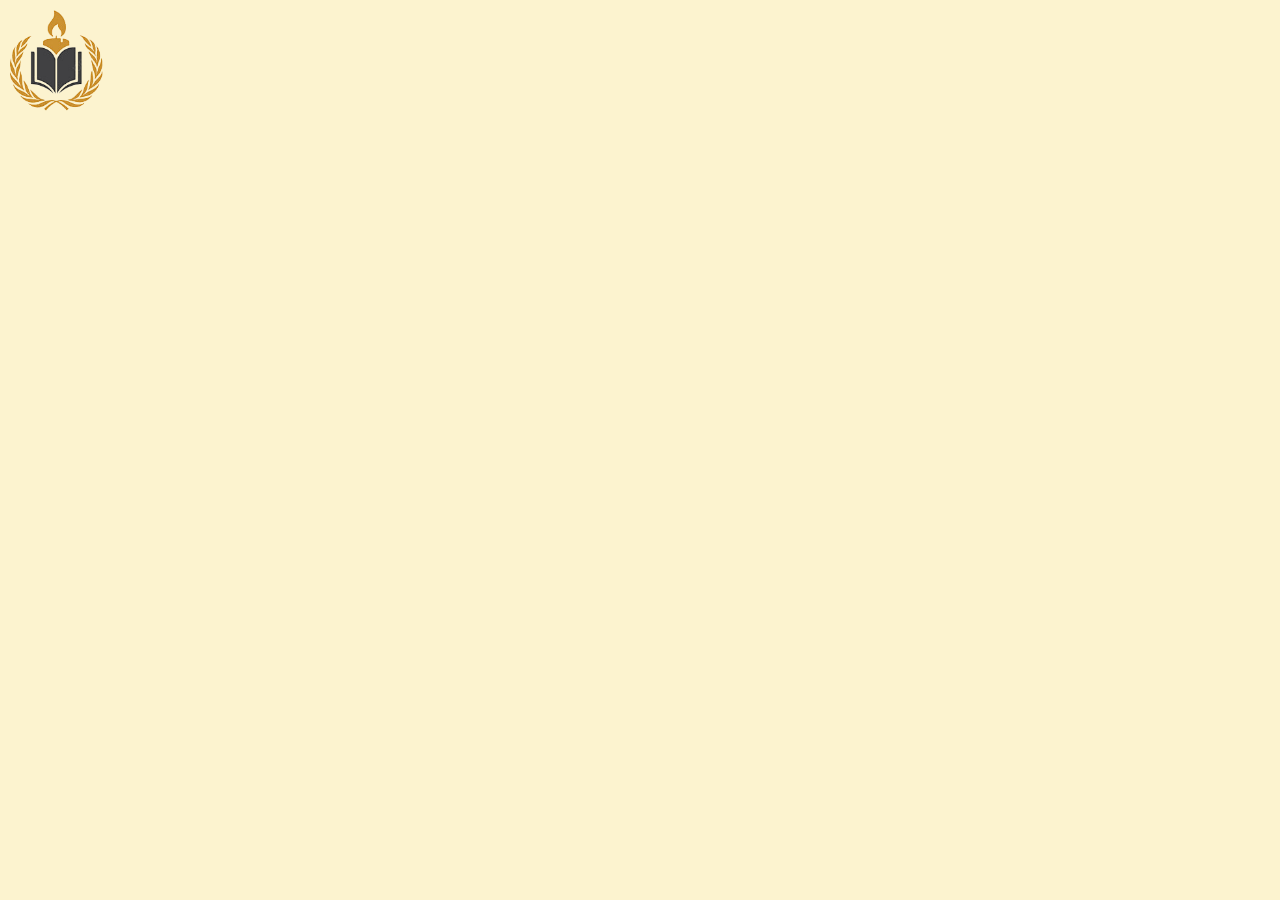
<file: AdminPage.html>
<!DOCTYPE html>
<html lang="en">
<head>
<title>Admin Page</title>
<link rel="stylesheet" href="css/AdminPage.css">
<meta charset="utf-8">
<meta name="viewport" content="width=device-width, initial-scale=1.0">
</head>
<body>

<img src="images/logoschool-removebg.png" class="logo">
</body>
</html>
</file>
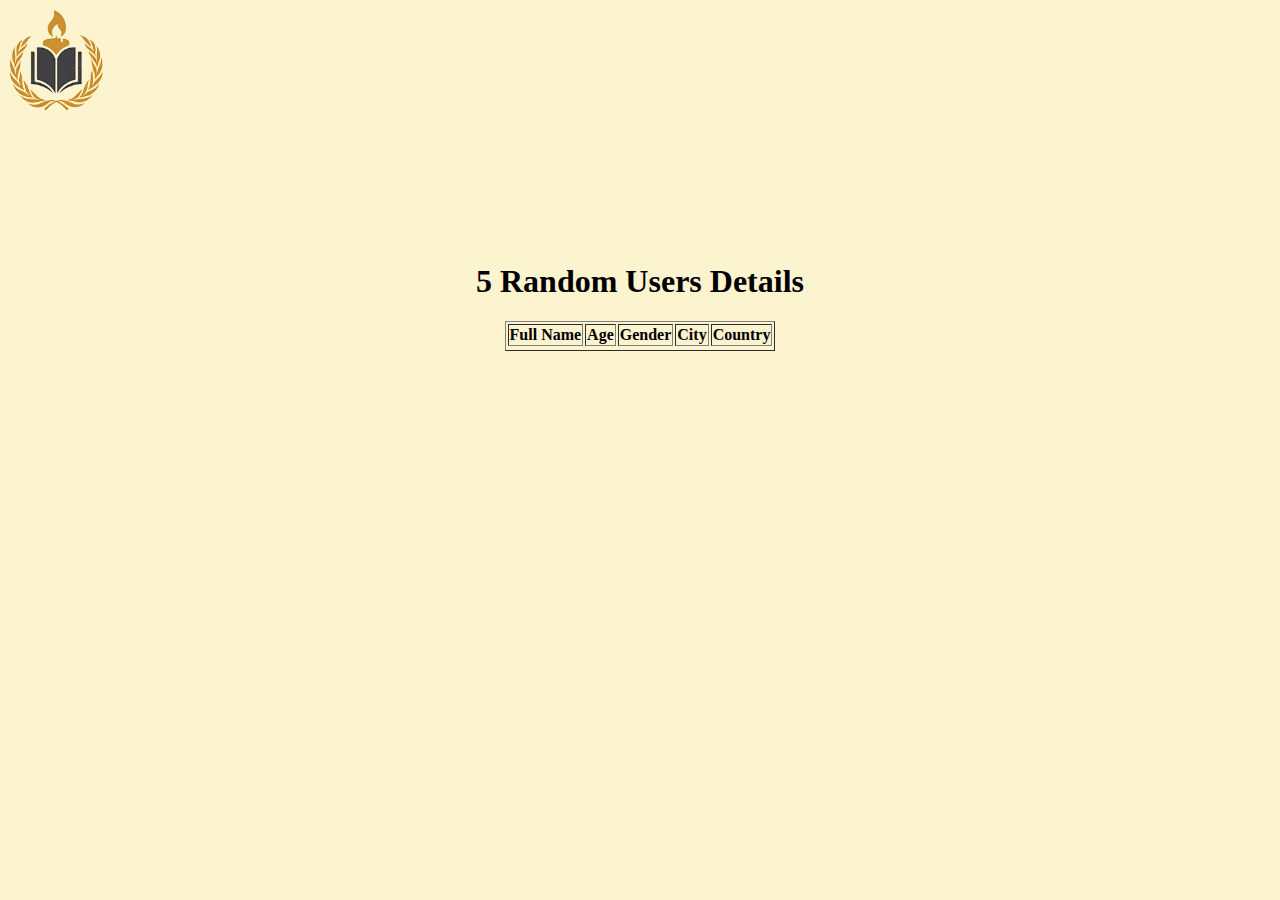
<file: APIfor5Users.html>
<!DOCTYPE html>
<html lang="en">
<head>
<title>API</title>
<link rel="stylesheet" href="css/ReadFeedback.css">
<meta charset="utf-8">
<meta name="viewport" content="width=device-width, initial-scale=1.0">
</head>
<body>

<img src="images/logoschool-removebg.png" class="logo">
 <br><br> <br><br> <br><br> <br><br>
 
<center>

 <h1> 5 Random Users Details </h1>

<table border="1">
<tr>
<th>Full Name</th>
<th>Age</th>
<th>Gender</th>
<th>City</th>
<th>Country</th>
</tr>
<tr>
<tbody id="data"></tbody>
</tr>
</table>
</center>

<script src="js/APIfor5Users.js"></script>

</body>
</html>
</file>
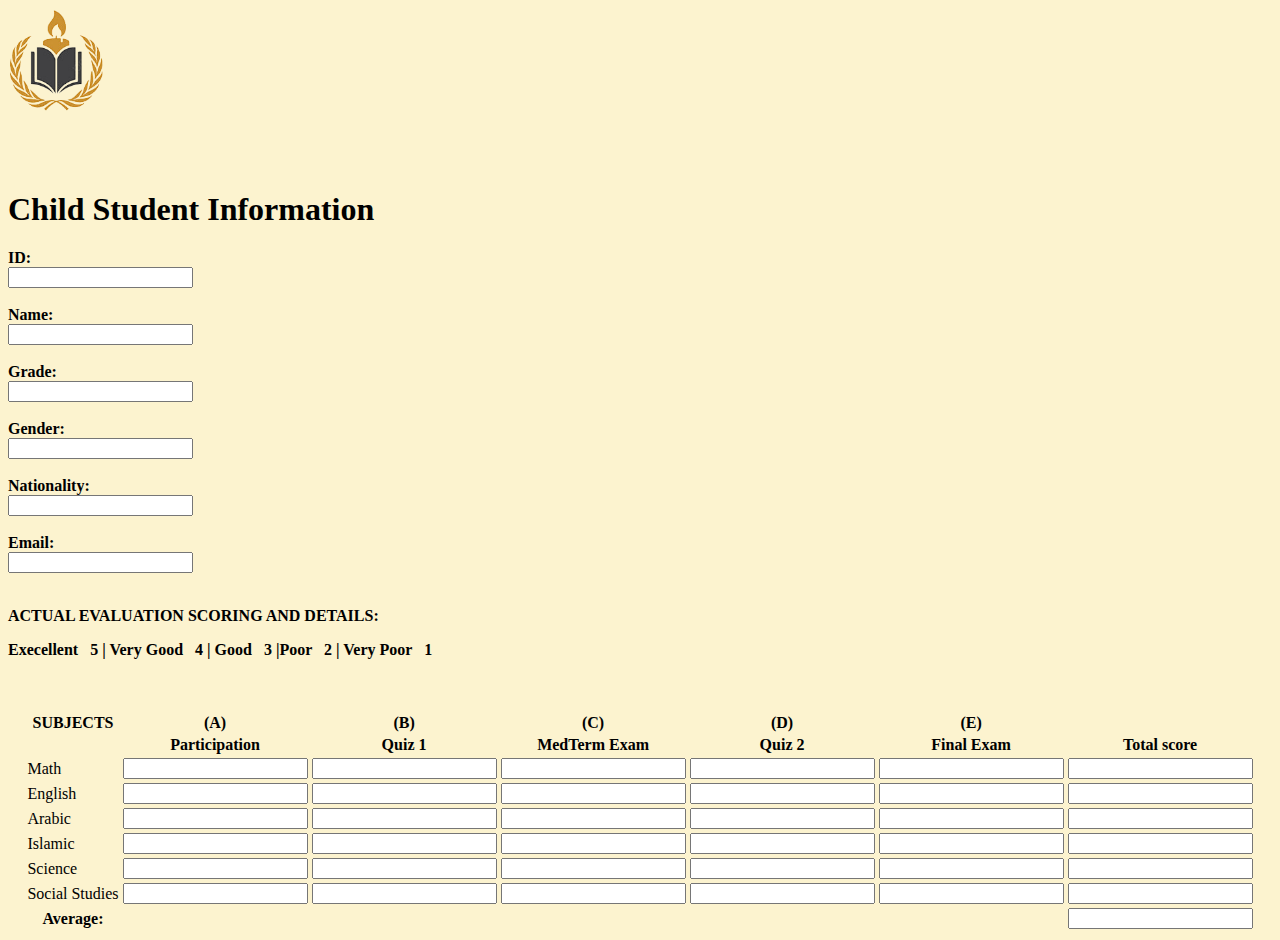
<file: ChildStudentEvaluation.html>
<!DOCTYPE html>
<html lang="en">
<head>
<title>Teacher page</title>
<link rel="stylesheet" href="css/TeacherPage.css">
<meta charset="utf-8">
<meta name="viewport" content="width=device-width, initial-scale=1.0">
</head>
<body>

<img src="images/logoschool-removebg.png" class="logo">
<br><br> <br><br> 
     
	 <h1>Child Student Information</h1>
	 <label><b>ID:</b></label> 
	<br>
	 <input type="text">
	   <br><br>
	   
	<label><b>Name:</b></label> 
	<br>
	 <input type="text">
	   <br><br>

<label><b>Grade:</b></label>    
	<br>
 <input type="text"> 
<br><br>
	
<label><b>Gender:</b></label> 
	<br>
	<input type="text">
	<br><br>
	
	 <label><b> Nationality: </b></label>   
	<br>
   <input type="text"></center>    
	<br><br>
	
	 <label><b>Email:</b></label> 
	<br>
  <input type="text">
	<br><br>



<p><b>ACTUAL EVALUATION SCORING AND DETAILS:</b></p>

<b><p>  Execellent &nbsp   5 | Very Good &nbsp   4 | Good &nbsp   3 |Poor &nbsp 2 | Very Poor &nbsp  1  </b></p>

<br><br>

<center>
<table>
<tr>
<th>SUBJECTS</th>
<th>(A)</th>
<th>(B)</th>
<th>(C)</th>
<th>(D)</th>
<th>(E)</th>
</tr>
<tr>
<th></th>
<th>Participation</th>
<th>Quiz 1</th>
<th>MedTerm Exam</th>
<th>Quiz 2</th>
<th>Final Exam</th>
<th>Total score</th>

</tr>
<tr>
<td>Math</td>
<td><center><input type="text"></center></td>
<td><center><input type="text"></td>
<td><center><input type="text"></center></td>
<td><center><input type="text"></center></td>
<td><center><input type="text"></center></td>
<td><center><input type="text"></center></td>
</tr>
<tr>
<td>English</td>
<td><center><input type="text"></center></td>
<td><center><input type="text"></center></td>
<td><center><input type="text"></center></td>
<td><center><input type="text"></center></td>
<td><center><input type="text"></center></td>
<td><center><input type="text"></center></td>
</tr>

<tr>
<td>Arabic</td>
<td><center><input type="text"></center></td>
<td><center><input type="text"></center></td>
<td><center><input type="text"></center></td>
<td><center><input type="text"></center></td>
<td><center><input type="text"></center></td>
<td><center><input type="text"></center></td>
</tr>
<tr>
<td>Islamic</td>
<td><center><input type="text"></center></td>
<td><center><input type="text"></center></td>
<td><center><input type="text"></center></td>
<td><center><input type="text"></center></td>
<td><center><input type="text"></center></td>
<td><center><input type="text"></center></td>
</tr>
<tr>
<td>Science</td>
<td><center><input type="text"></center></td>
<td><center><input type="text"></center></td>
<td><center><input type="text"></center></td>
<td><center><input type="text"></center></td>
<td><center><input type="text"></center></td>
<td><center><input type="text"></center></td>
</tr>
<tr>
<td>Social Studies</td>
<td><center><input type="text"></center></td>
<td><center><input type="text"></center></td>
<td><center><input type="text"></center></td>
<td><center><input type="text"></center></td>
<td><center><input type="text"></center></td>
<td><center><input type="text"></center></td>
</tr>
<tr>
<td><center><b>Average: </b></center></td>
<td></td>
<td><center></center></td>
<td><center></center></td>
<td><center></center></td>
<td><center></center></td>
<td><center><input type="text"></center></td>
</tr>
</table>

</body>
<html>
</file>
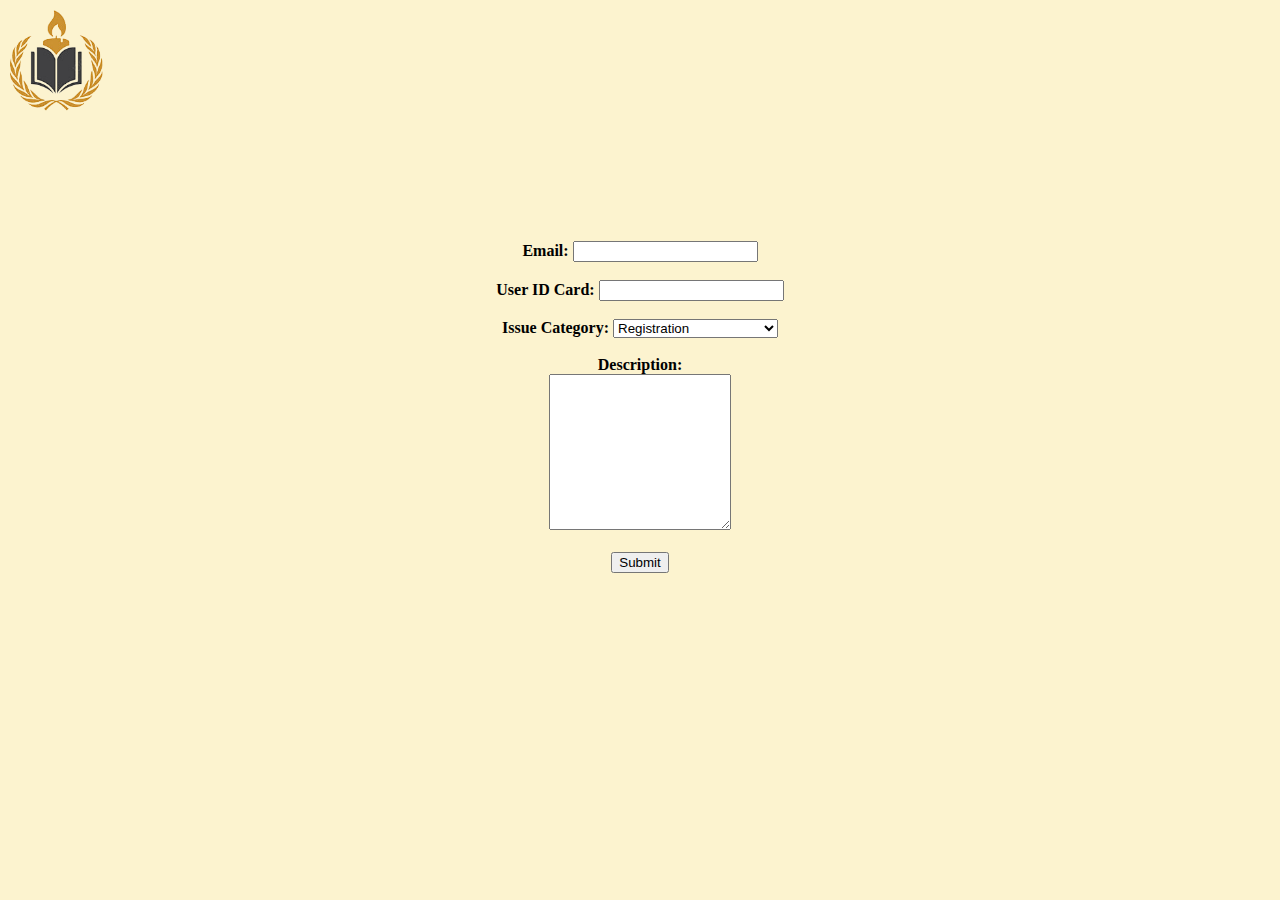
<file: contactus.html>
<!DOCTYPE html>
<html lang="en">
<head>
<title>Contact Us</title>
<link rel="stylesheet" href="css/contactus.css">
<meta charset="utf-8">
<meta name="viewport" content="width=device-width, initial-scale=1.0">
</head>
<body>

<img src="images/logoschool-removebg.png" class="logo">
 <br><br> <br><br> <br><br> <br><br>

<center>
<b><label>Email:</label></b> 
<input type="text">
<br><br>
<b><label>User ID Card: </label></b>
<input type="number">
<br><br>
<b><label>Issue Category:</label></b>
<select>
    <option>Registration</option>
    <option>Login</option>
    <option>Forget Password</option>
	<option>Download Marks Report</option>
</select>
 <br><br>
<b><label>Description:</label></b>
 <br>
 <textarea  type="text" rows="10px"></textarea><br><br>
<b><button type="submit">Submit</button></b>
</center>

</body>
</html>
</file>
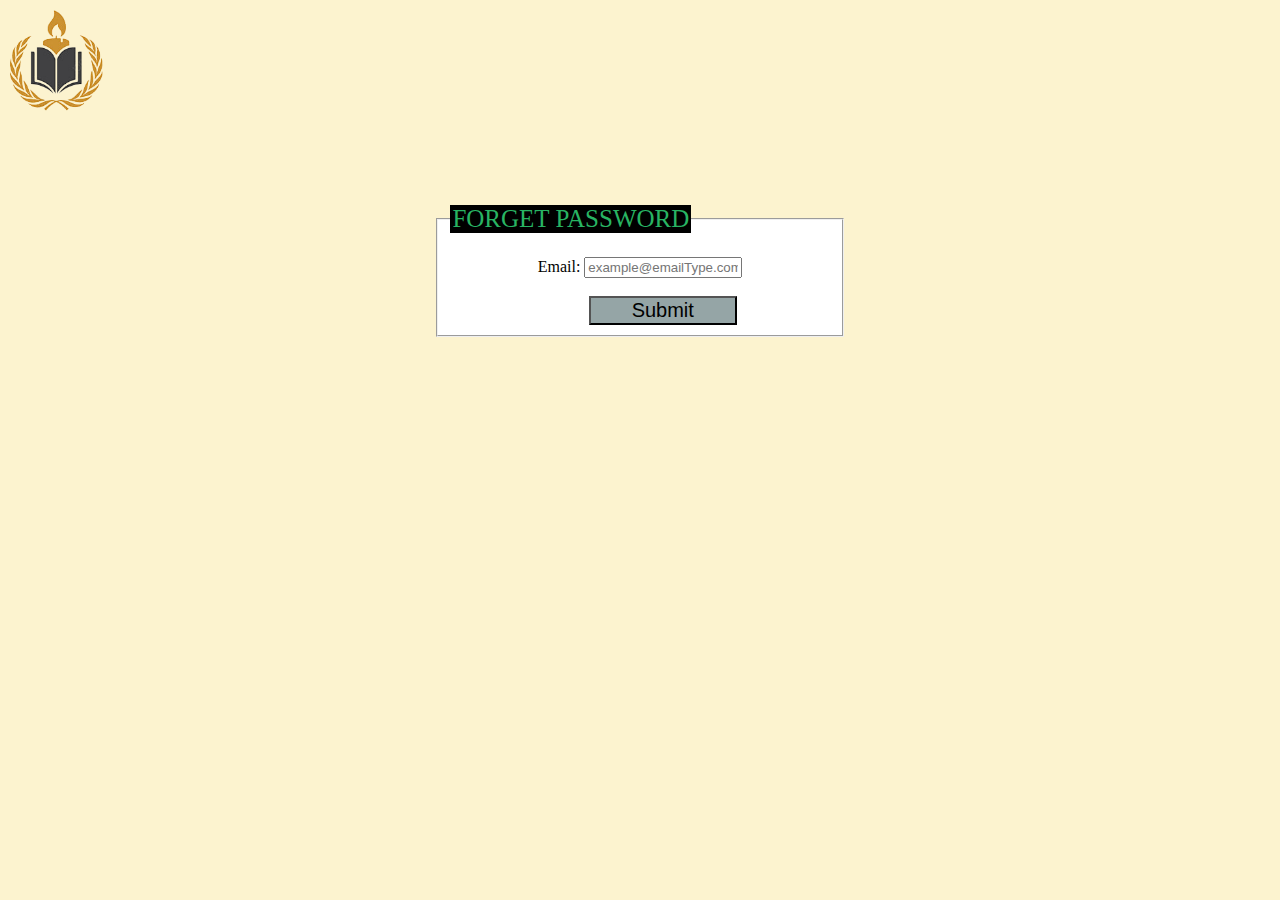
<file: forgetpass.html>
<!DOCTYPE html>
<html lang="en">
<head>
<title> Forget Password </title>
<link rel="stylesheet" href="css/forgetpass.css">
<meta charset="utf-8">
<meta name="viewport" content="width=device-width, initial-scale=1.0">
</head>
 <body>

<img src="images/logoschool-removebg.png" class="logo">
<br><br><br><br><br><br>


<center>
 <fieldset>
<legend>FORGET PASSWORD</legend>

<br>
Email:
<input type="email" placeholder="example@emailType.com">

<br><br>
<button> Submit</button>
 </fieldset>
<br>
    
</center>
</body>
</html>
</file>
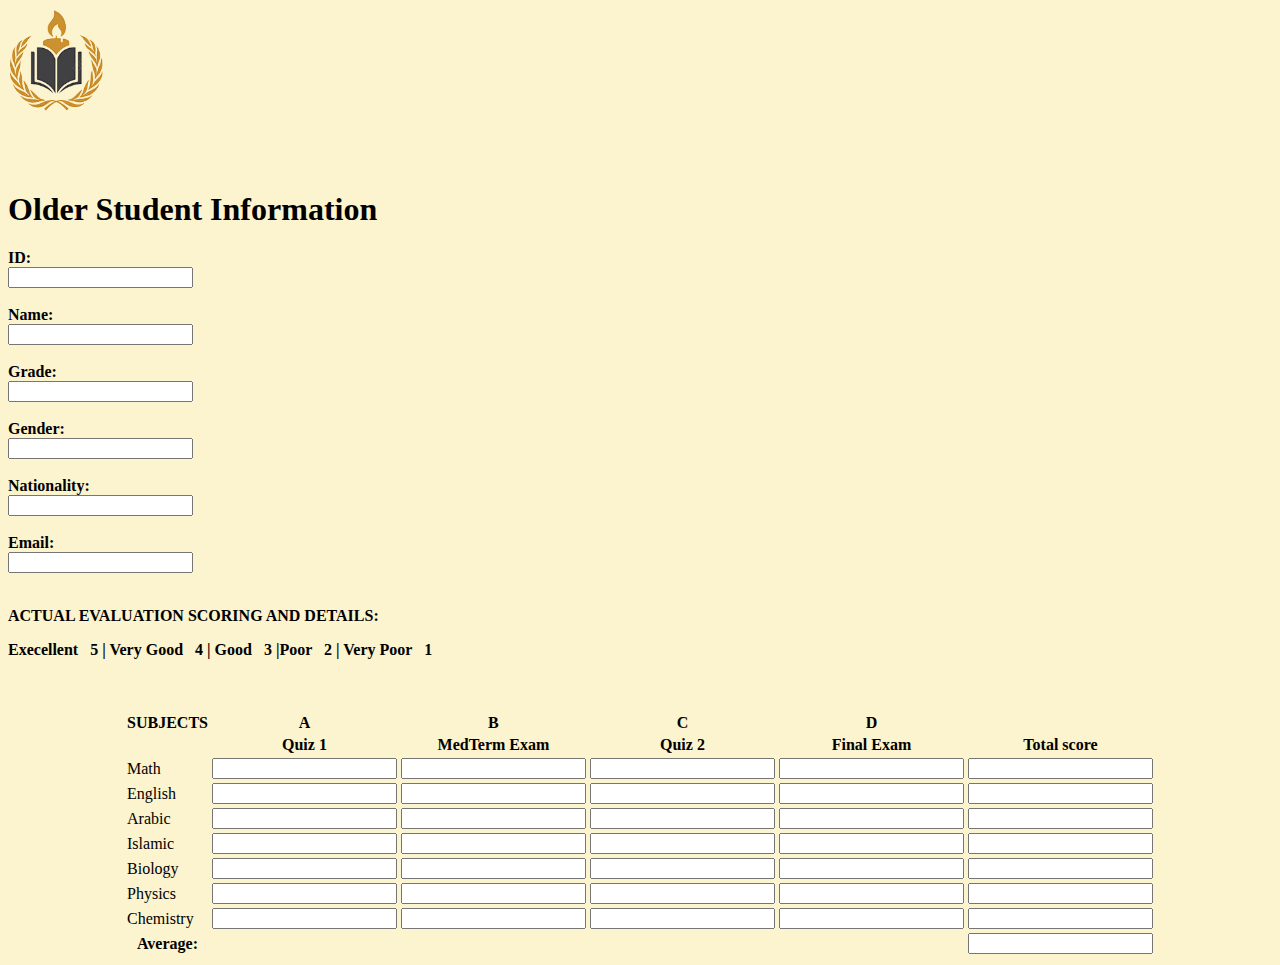
<file: OlderStudentEvaluation.html>
<!DOCTYPE html>
<html lang="en">
<head>
<title>Teacher page</title>
<link rel="stylesheet" href="css/TeacherPage.css">
<meta charset="utf-8">
<meta name="viewport" content="width=device-width, initial-scale=1.0">
</head>
<body>

<img src="images/logoschool-removebg.png" class="logo">
<br><br> <br><br> 
     
	 <h1>Older Student Information</h1>
	 <label><b>ID:</b></label> 
	<br>
	 <input type="text">
	   <br><br>
	   
	<label><b>Name:</b></label> 
	<br>
	 <input type="text">
	   <br><br>

<label><b>Grade:</b></label>    
	<br>
 <input type="text"> 
<br><br>
	
<label><b>Gender:</b></label> 
	<br>
	<input type="text">
	<br><br>
	
	 <label><b> Nationality: </b></label>   
	<br>
   <input type="text"></center>    
	<br><br>
	
	 <label><b>Email:</b></label> 
	<br>
  <input type="text">
	<br><br>



<p><b>ACTUAL EVALUATION SCORING AND DETAILS:</b></p>

<b><p>  Execellent &nbsp   5 | Very Good &nbsp   4 | Good &nbsp   3 |Poor &nbsp 2 | Very Poor &nbsp  1  </b></p>

<br><br>

<center>
<table>
<tr>
<th>SUBJECTS</th>
<th>A</th>
<th>B</th>
<th>C</th>
<th>D</th>
<th></th>
</tr>
<tr>
<th></th>
<th>Quiz 1</th>
<th>MedTerm Exam</th>
<th>Quiz 2</th>
<th>Final Exam</th>
<th>Total score</th>

</tr>
<tr>
<td>Math</td>
<td><center><input type="text"></center></td>
<td><center><input type="text"></td>
<td><center><input type="text"></center></td>
<td><center><input type="text"></center></td>
<td><center><input type="text"></center></td>
</tr>
<tr>
<td>English</td>
<td><center><input type="text"></center></td>
<td><center><input type="text"></center></td>
<td><center><input type="text"></center></td>
<td><center><input type="text"></center></td>
<td><center><input type="text"></center></td>
</tr>

<tr>
<td>Arabic</td>
<td><center><input type="text"></center></td>
<td><center><input type="text"></center></td>
<td><center><input type="text"></center></td>
<td><center><input type="text"></center></td>
<td><center><input type="text"></center></td>
</tr>
<tr>
<td>Islamic</td>
<td><center><input type="text"></center></td>
<td><center><input type="text"></center></td>
<td><center><input type="text"></center></td>
<td><center><input type="text"></center></td>
<td><center><input type="text"></center></td>
</tr>
<tr>
<td>Biology</td>
<td><center><input type="text"></center></td>
<td><center><input type="text"></center></td>
<td><center><input type="text"></center></td>
<td><center><input type="text"></center></td>
<td><center><input type="text"></center></td>
</tr>
<tr>
<td>Physics</td>
<td><center><input type="text"></center></td>
<td><center><input type="text"></center></td>
<td><center><input type="text"></center></td>
<td><center><input type="text"></center></td>
<td><center><input type="text"></center></td>
</tr>
<tr>
<td>Chemistry</td>
<td><center><input type="text"></center></td>
<td><center><input type="text"></center></td>
<td><center><input type="text"></center></td>
<td><center><input type="text"></center></td>
<td><center><input type="text"></center></td>
</tr>
<tr>
<td><center><b>Average: </b></center></td>
<td></td>
<td><center></center></td>
<td><center></center></td>
<td><center></center></td>
<td><center><input type="text"></center></td>
</tr>
</table>

</body>
<html>
</file>
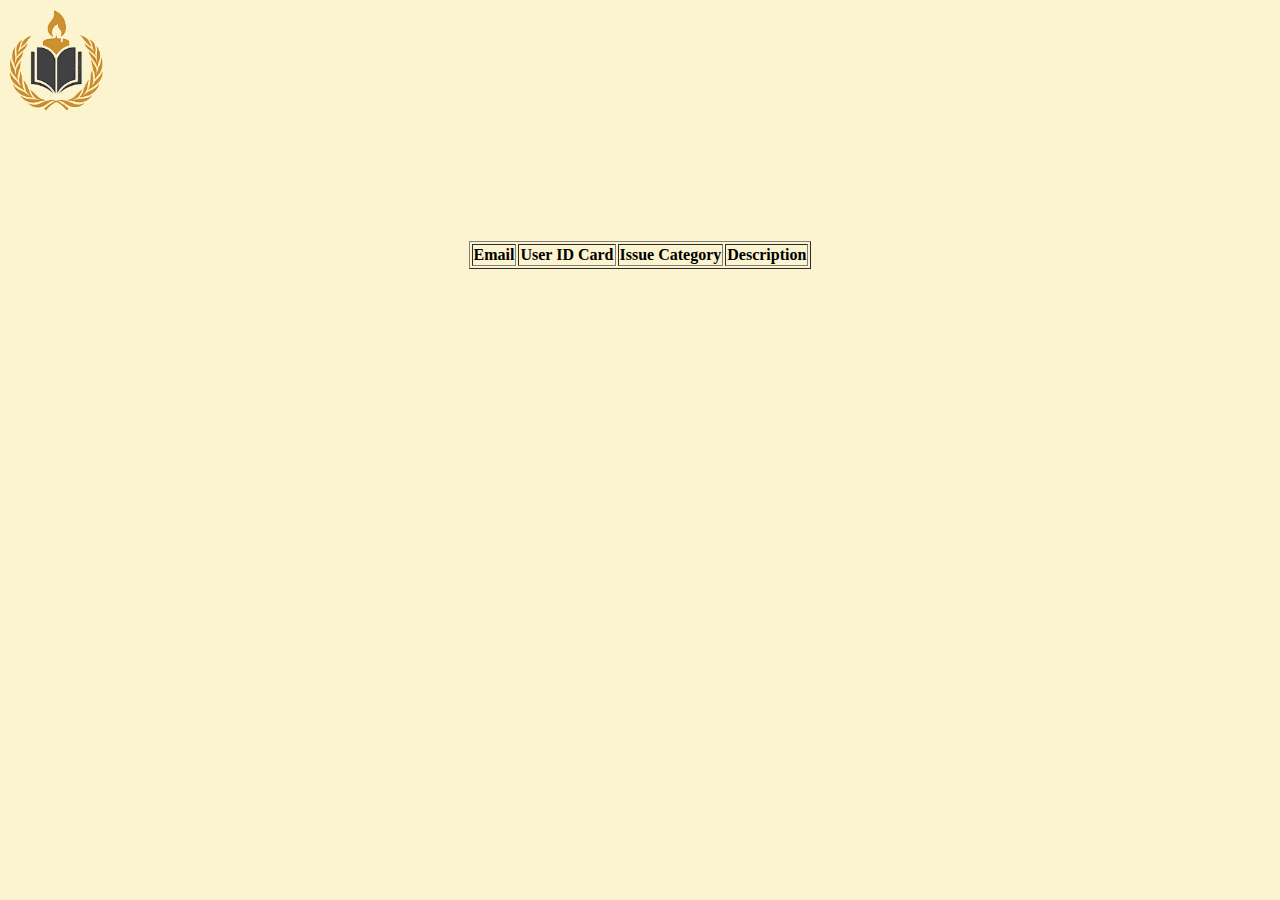
<file: ReadFeedback.html>
<!DOCTYPE html>
<html lang="en">
<head>
<title>Read Feedback</title>
<link rel="stylesheet" href="css/ReadFeedback.css">
<meta charset="utf-8">
<meta name="viewport" content="width=device-width, initial-scale=1.0">
</head>
<body>

<img src="images/logoschool-removebg.png" class="logo">
 <br><br> <br><br> <br><br> <br><br>
 
<center>
<table border="1">
<tr>
<th>Email</th>
<th>User ID Card</th>
<th>Issue Category</th>
<th>Description</th>
</tr>
</table>
</center>
</body>
</html>
</file>
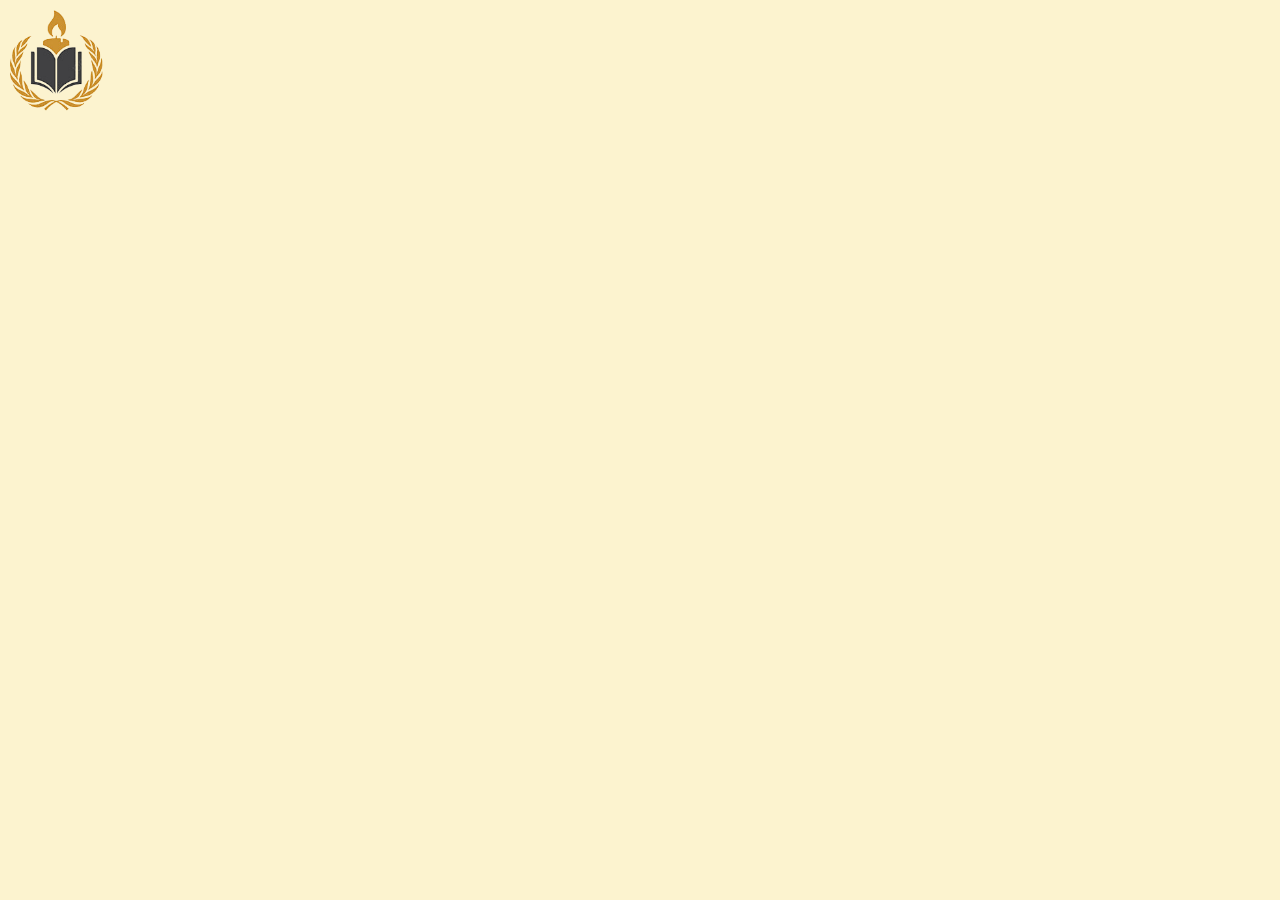
<file: StudentPage.html>
<!DOCTYPE html>
<html lang="en">
<head>
<title>Student Page</title>
<link rel="stylesheet" href="css/StudentPage.css">
<meta charset="utf-8">
<meta name="viewport" content="width=device-width, initial-scale=1.0">
</head>
<body>

<img src="images/logoschool-removebg.png" class="logo">
</body>
<html>
</file>
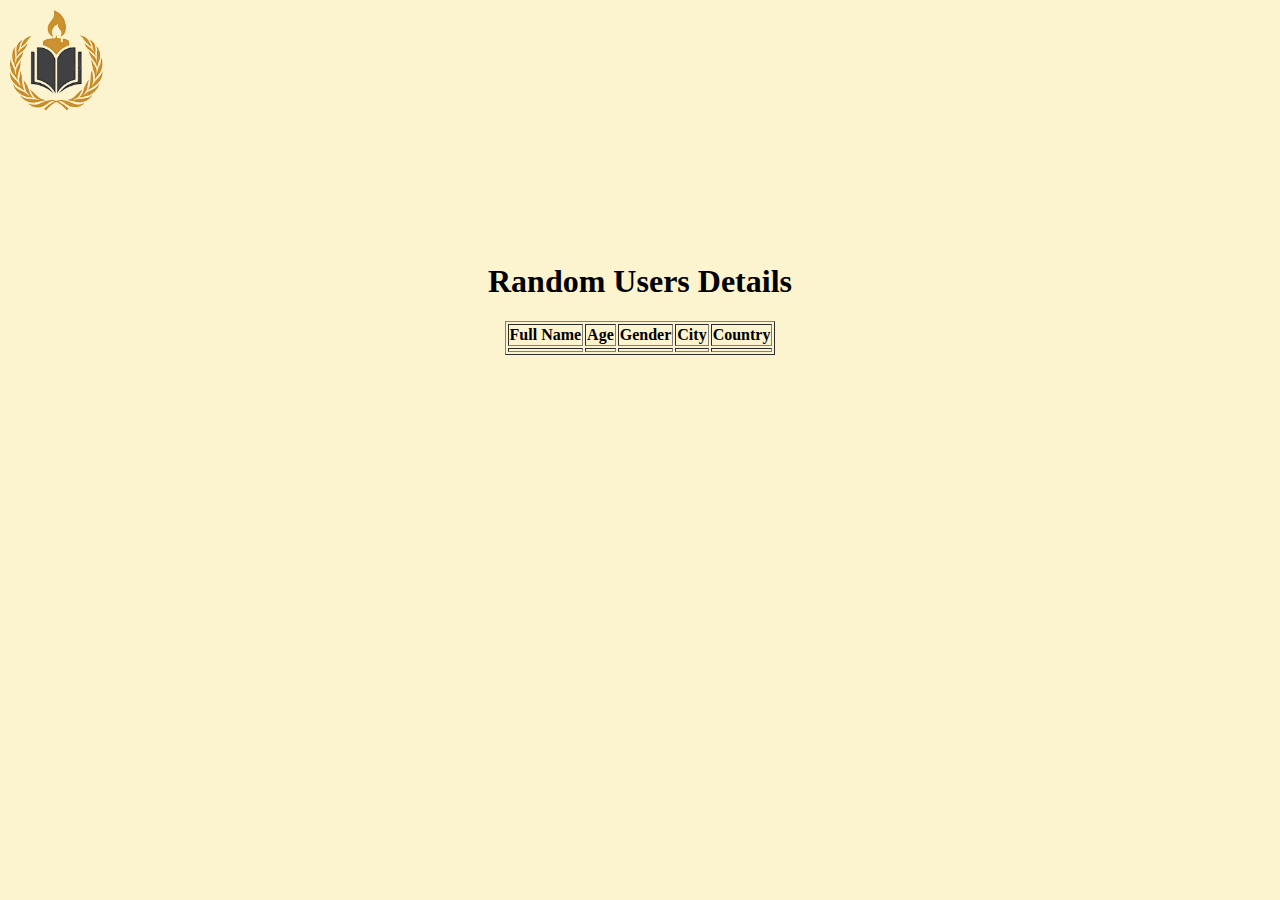
<file: TableUsingAPI.html>
<!DOCTYPE html>
<html lang="en">
<head>
<title>API</title>
<link rel="stylesheet" href="css/ReadFeedback.css">
<meta charset="utf-8">
<meta name="viewport" content="width=device-width, initial-scale=1.0">
</head>
<body>

<img src="images/logoschool-removebg.png" class="logo">
 <br><br> <br><br> <br><br> <br><br>
 
<center>

 <h1> Random Users Details </h1>

<table border="1">
<tr>
<th>Full Name</th>
<th>Age</th>
<th>Gender</th>
<th>City</th>
<th>Country</th>
</tr>
<tr>
<td id="fullName"></td>
<td id="age"></td>
<td id="gender"></td>
<td id="location"></td>
<td id="country"></td>
</tr>
</table>
</center>


<script src="js/APIforTablefor1RandomUser.js"></script>

</body>
</html>
</file>
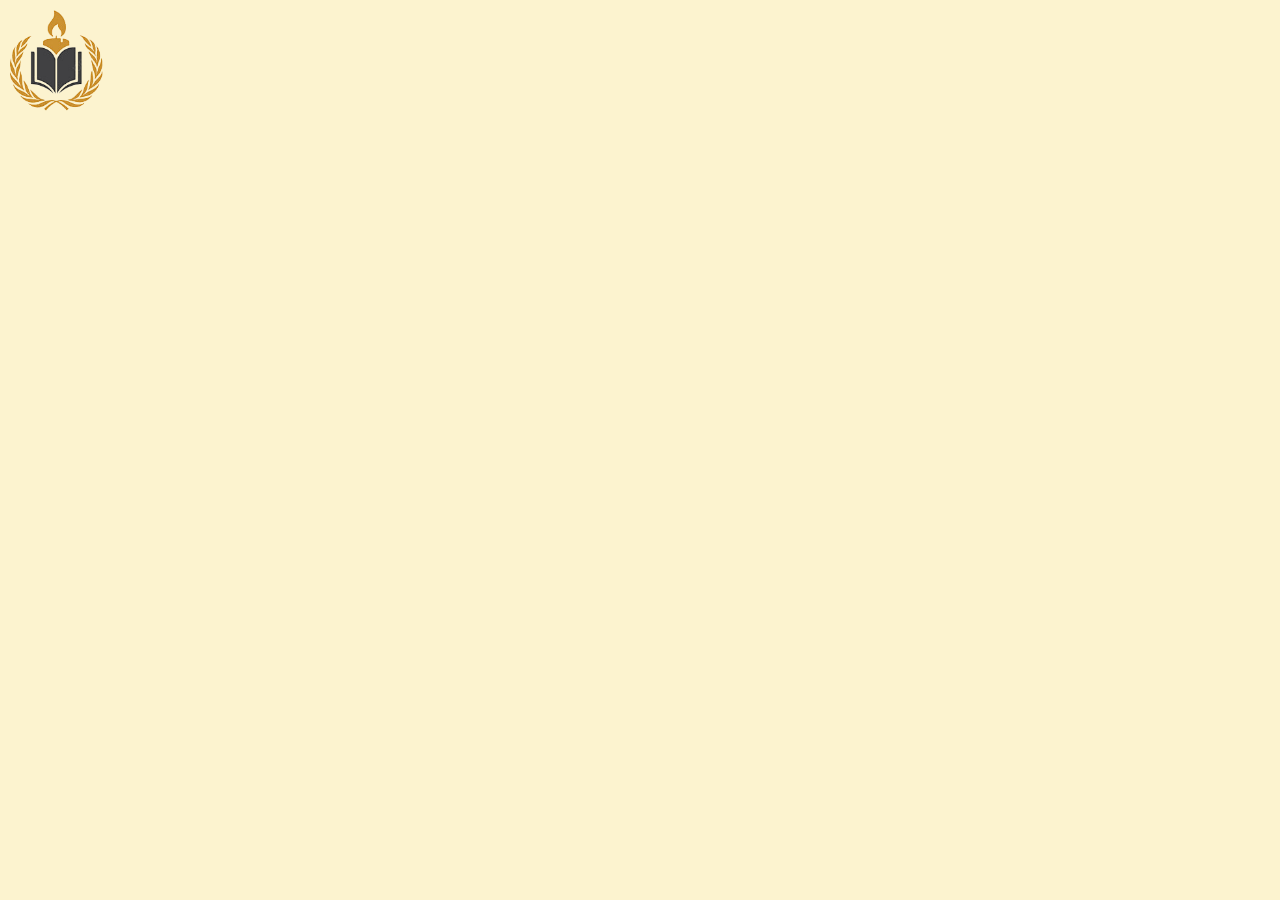
<file: TeacherPage.html>
<!DOCTYPE html>
<html lang="en">
<head>
<title>Teacher Page</title>
<link rel="stylesheet" href="css/TeacherPage.css">
<meta charset="utf-8">
<meta name="viewport" content="width=device-width, initial-scale=1.0">
</head>
<body>

<img src="images/logoschool-removebg.png" class="logo">
</body>
<html>
</file>
<file: css/AdminPage.css>
.logo{
	width:95px;
	cursor:pointer;
}

body{
	background-color:#FCF3CF;
}
</file>
<file: css/ReadFeedback.css>
.logo{
	width:95px;
	cursor:pointer;
}

body{
	background-color:#FCF3CF;
}
</file>
<file: css/TeacherPage.css>
.logo{
	width:95px;
	cursor:pointer;
}

body{
	background-color:#FCF3CF;
}
</file>
<file: css/contactus.css>
.logo{
	width:95px;
	cursor:pointer;
}

body{
	background-color:#FCF3CF;
}
</file>
<file: css/forgetpass.css>
.logo{
	width:95px;
	cursor:pointer;
}

fieldset{
	width:30%;
	background-color:white;
}

legend{
	font-size:25px;
	color:#28B463;
	background-color:black;
}

input{
	width:150px;
}

body{
	background-color:#FCF3CF;
}

button{
	background-color:#95a5a6;
	color:black;
	font-size:20px;
	width:39%;
	margin-left:12%;
	cursor:pointer;
}

button:hover{
	background-color:#D4AC0D;
}
</file>
<file: css/StudentPage.css>
.logo{
	width:95px;
	cursor:pointer;
}

body{
	background-color:#FCF3CF;
}
</file>
